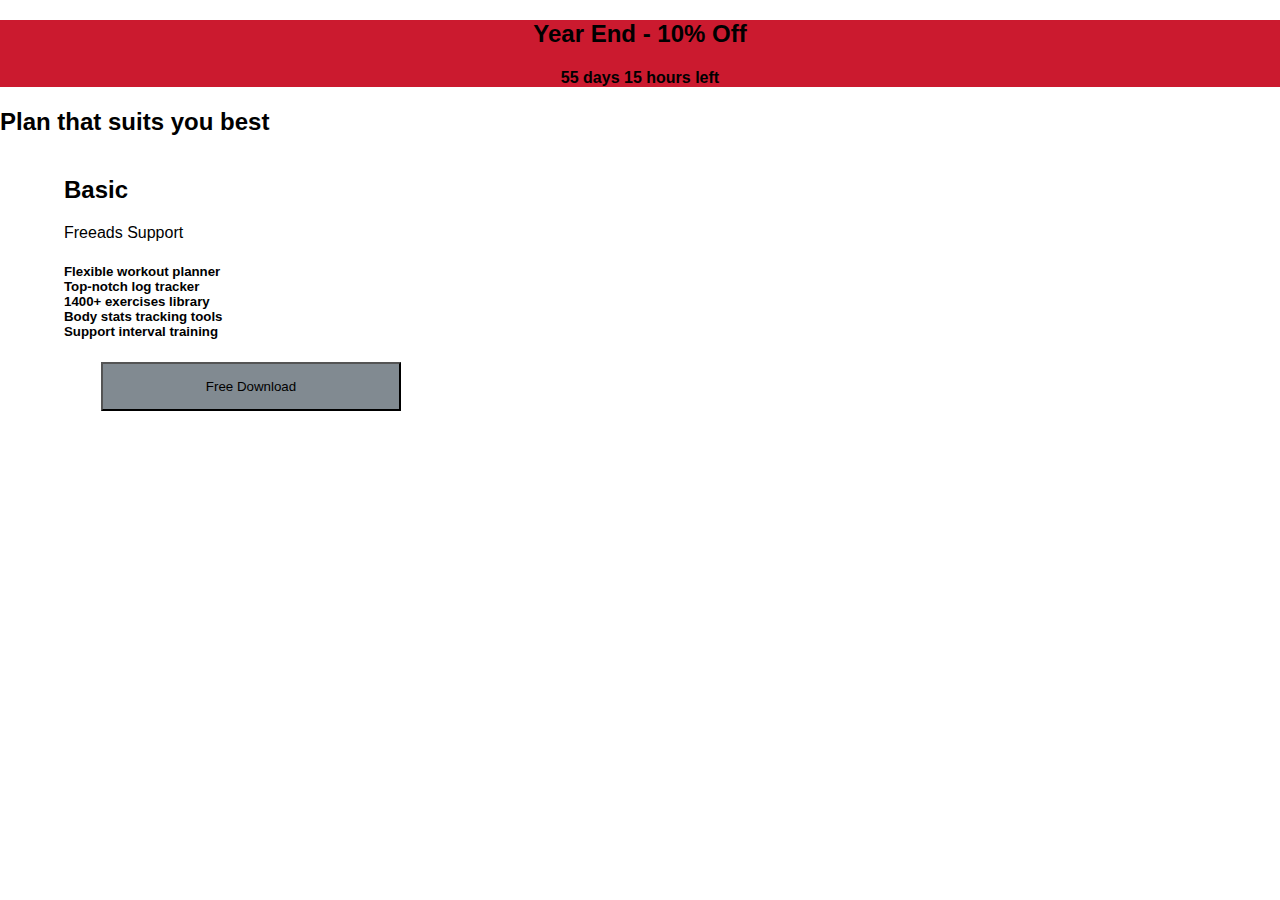
<file: Elite/index.html>
<!DOCTYPE html>
<html lang="en">
<head>
    <meta charset="UTF-8">
    <meta http-equiv="X-UA-Compatible" content="IE=edge">
    <meta name="viewport" content="width=device-width, initial-scale=1.0">
    <title>Elite | Befit</title>
    <link rel="stylesheet" href="./elite.css">
</head>
<body>

    <!-- ADD NAV BAR ABOVE THIS  -->
    <div class="discount">
        <h2>Year End - 10% Off</h2>
        <h4>55 days 15 hours left</h4>
    </div>
    <h2>Plan that suits you best</h2>
    <div id="plans">
        <div class="cup">
            <h2>
                Basic
            </h2>
            <p>
                Freeads Support
            </p>
            <h5>
                Flexible workout planner <br/>
                Top-notch log tracker<br/>
                1400+ exercises library<br/>
                Body stats tracking tools<br/>
                Support interval training<br/>
            </h5>  
            <button>Free Download</button>          
        </div>
        <div class="cup"></div>
        <div class="cup"></div>
    </div>
</body>
</html>
</file>
<file: Elite/elite.css>
body{
    padding: 0;
    margin:0;
    font-family: "DM Sans", sans-serif;;
}
#plans{
    width:90%;
    margin:auto;
    display:grid;
    grid-template-columns: repeat(3,1fr);
    gap:15px;
    justify-content: space-evenly;

}
.discount{
    background-color: #cb1a2f;
    width:100%;
    text-align: center;
    
    padding:15px auto;
}
.cup button {
    width:80%;
    padding:15px;
    display:block;
    margin:auto;
    background-color: #818a91;
}
</file>
